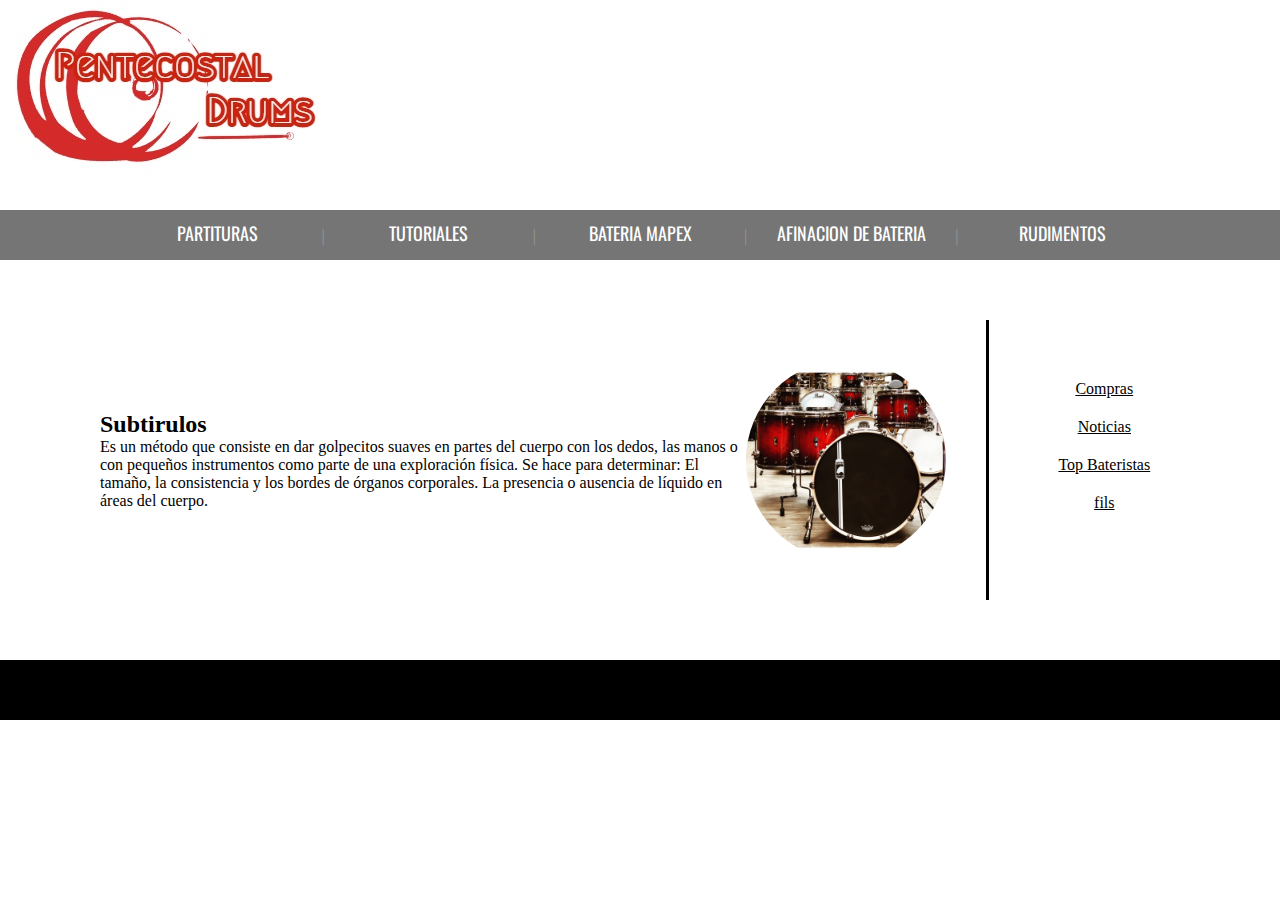
<file: index.html>
<html>
    <head>
        <link rel="stylesheet" href="styles/index.css">
    </head>
    <body>
        <header>
            
        </header>
        <nav>
            <ul>
                <li><a href="partituras.html">PARTITURAS</a></li>
                <li class="barra">|</li>
                <li><a href="tutoriales.html">TUTORIALES</a></li>
                <li class="barra">|</li>
                <li><a href="batmapex.html">BATERIA MAPEX</a></li>
                <li class="barra">|</li>
                <li><a href="#">AFINACION DE BATERIA</a></li>
                <li class="barra">|</li>
                <li><a href="#">RUDIMENTOS</a></li>
            </ul>
        </nav>
        <div class="contenido">
            <div class="articulos">
                <div class="secciones">
                    <div>
                        <h2>Subtirulos</h2>
                        <p>Es un método que consiste en dar golpecitos suaves en partes del cuerpo con los dedos, las manos o con pequeños instrumentos como parte de una exploración física. Se hace para determinar: El tamaño, la consistencia y los bordes de órganos corporales. La presencia o ausencia de líquido en áreas del cuerpo.</p>
                    </div>
                    <div><img src="imagenes/bateria-mapex-black-panther-desing-lab-cherry-bomb.jpg" alt=""></div>
                </div>
            </div>
            <div class="menu-secundario">
                <a href="">Compras</a>
                <a href="">Noticias</a>
                <a href="">Top Bateristas</a>
                <a href="">fils</a>
            </div>
        </div>
        <footer>
            <h2 align="center">
                DESARROLADO POR:</h2>
            <h3 align="center">perico de los palotes</h3>
        </footer>
    </body>
</html>
</file>
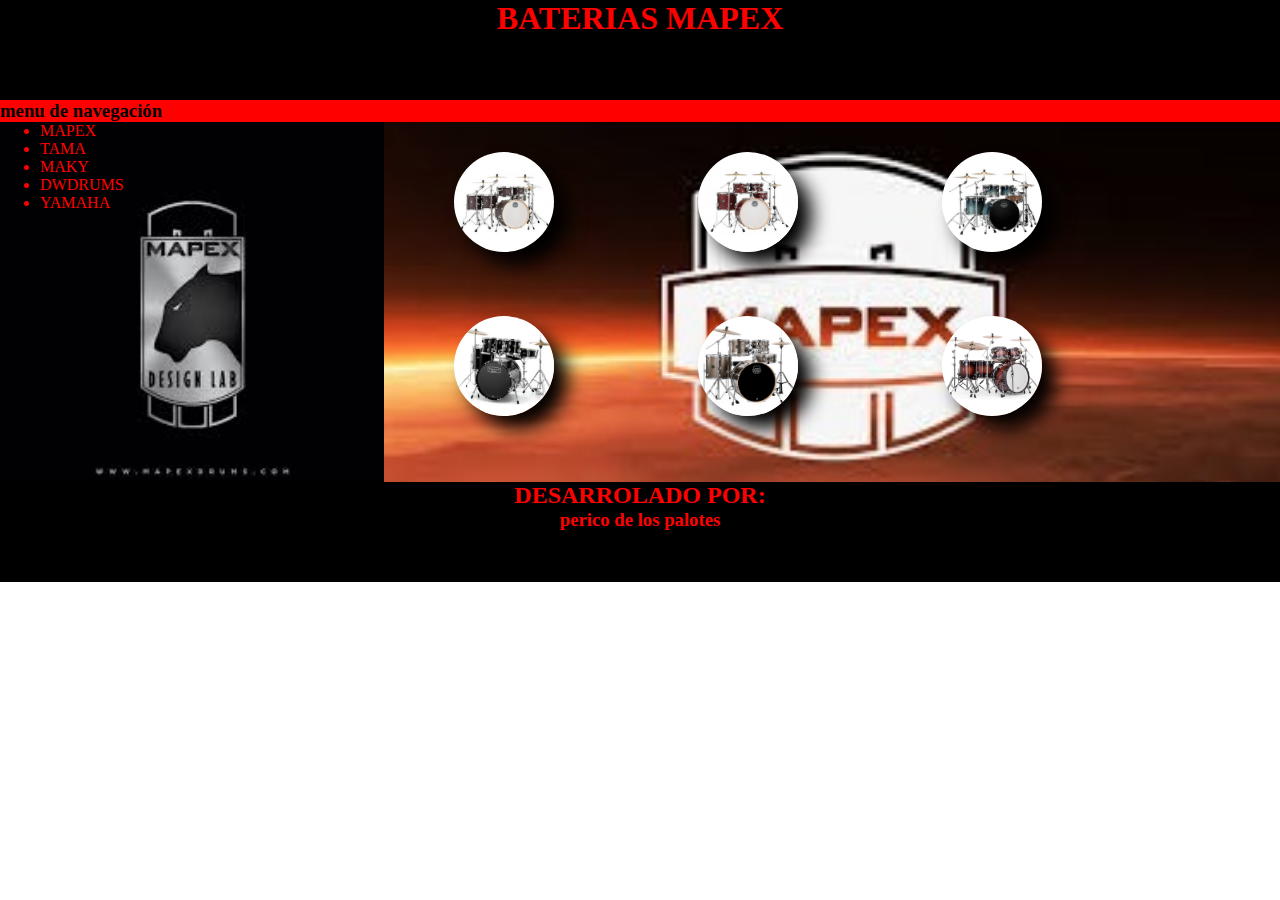
<file: batmapex.html>
<html>
    <head>
        <link rel="stylesheet" href="styles/batmapex.css">
    </head>
    <body>
        <header>
            <h1 align ="center">
                BATERIAS MAPEX
            </h1>
        </header>
        <nav>
            <H3>
                <p style="color:black;">
                menu de navegación
                </p>
            </H3>
        </nav>
        <aside>
            <ul>
                <li>MAPEX</li>
                <li>TAMA</li>
                <li>MAKY</li>
                <li>DWDRUMS</li>
                <li>YAMAHA</li>
            </ul>
        </aside>
        <section>
            <img src="imagenes/armory.jpg" alt="">
            <img src="imagenes/mars.jpg" alt="">
            <img src="imagenes/saturn.jpg" alt="">
            <img src="imagenes/tornado.jpg" alt="">
            <img src="imagenes/venus.jpg" alt="">
            <img src="imagenes/blackpanther.jpg" alt="">

        </section>
        <footer>
            <h2 align="center">
                DESARROLADO POR:</h2>
            <h3 align="center">perico de los palotes</h3>
        </footer>
    </body>
</html>
</file>
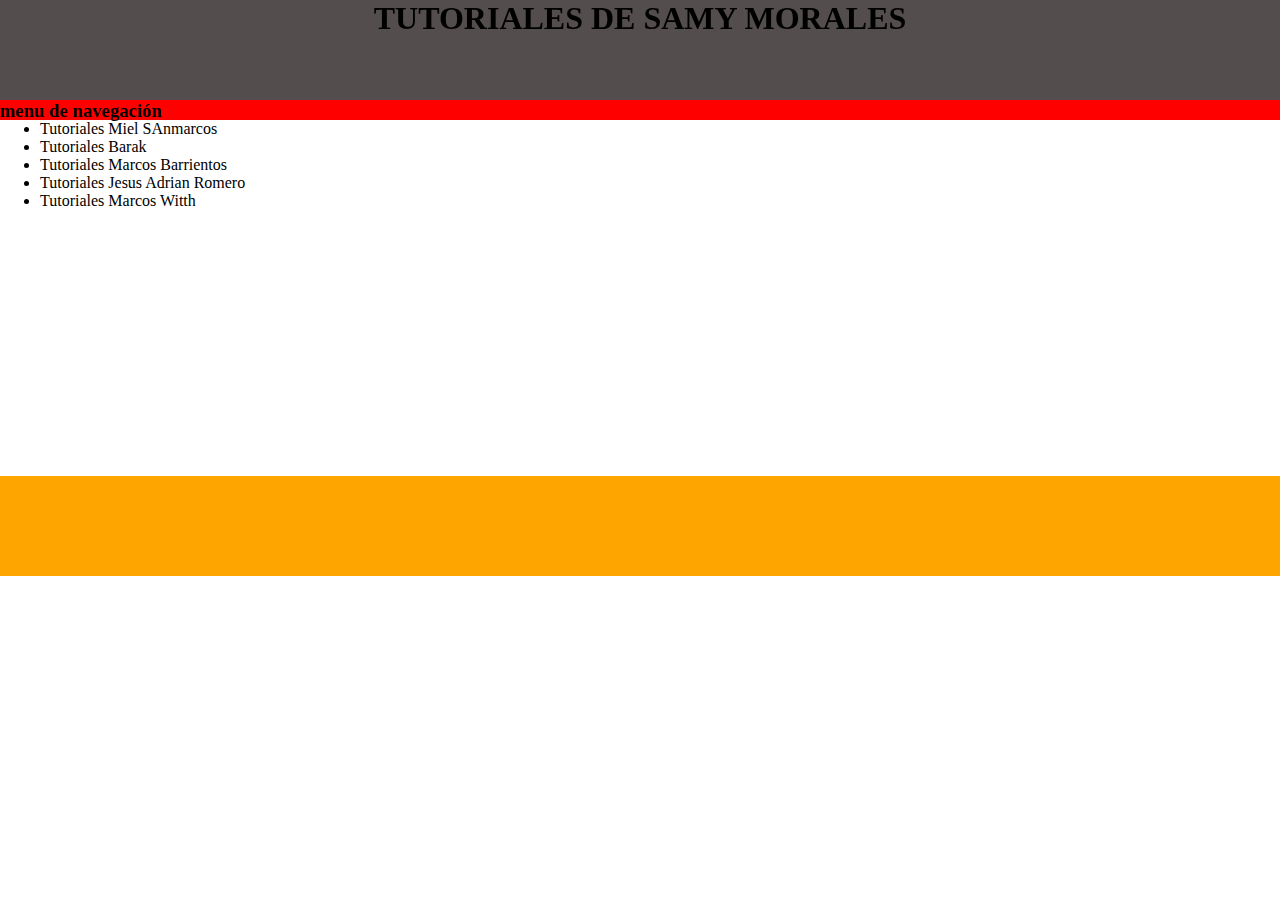
<file: tutoriales.html>
<html>
    <head>
        <link rel="stylesheet" href="styles/tutoriales.css">
        <meta name="viewport" content="width=device-width, initial-scale=1.0">
    </head>
    <body>
        <header>
            <h1 align="center">
                TUTORIALES DE SAMY MORALES
            </h1>
        </header>
        <nav>
            <h3>
                menu de navegación
            </h3>
        </nav>
        <aside>
            <ul>
                <li>Tutoriales Miel SAnmarcos</li>
                <li>Tutoriales Barak </li>
                <li>Tutoriales Marcos Barrientos</li>
                <li>Tutoriales Jesus Adrian Romero</li>
                <li>Tutoriales Marcos Witth</li>
            </ul>
        </aside>
        <section>
            <iframe 
            class="item" 
            src="https://www.youtube.com/embed/KuPXCvnkUg4" 
            title="YouTube video player" 
            frameborder="0" 
            allow="accelerometer; autoplay; clipboard-write; encrypted-media; gyroscope; picture-in-picture" 
            allowfullscreen>
            </iframe>
            <iframe 
            class="item" 
            src="https://www.youtube.com/embed/ShWy5S5zcg4" 
            title="YouTube video player" 
            frameborder="0" 
            allow="accelerometer; autoplay; clipboard-write; encrypted-media; gyroscope; picture-in-picture" 
            allowfullscreen>
            </iframe>
            <iframe 
            class="item"
            src="https://www.youtube.com/embed/Aw66lBjfXzI" 
            title="YouTube video player" 
            frameborder="0" 
            allow="accelerometer; autoplay; clipboard-write; encrypted-media; gyroscope; picture-in-picture" 
            allowfullscreen>
            </iframe>
            <iframe 
            class="item" 
            src="https://www.youtube.com/embed/EJG3-wE8AXE" 
            title="YouTube video player" 
            frameborder="0" 
            allow="accelerometer; autoplay; clipboard-write; encrypted-media; gyroscope; picture-in-picture" 
            allowfullscreen>
            </iframe>
        </section>
        <footer></footer>
    </body>
</html>
</file>
<file: styles/index.css>
@import url('https://fonts.googleapis.com/css2?family=Oswald:wght@300&display=swap');

*{
    padding: 0;
    margin: 0;
}
header{
    background-color: white;
    background-image: url(../imagenes/logos/redLogoPD.jpg);
    padding: 20px;
    background-repeat: no-repeat;
    width: 100%;
    height: 170px;
}
nav ul{
    background-color: #757575;
    width: 100%;
    list-style-type: none;
    text-align: center;
}
nav li{
    display: inline-flex;
}
nav a{
    color: rgba(255,255,255, 1);
    text-decoration: none;
    display: block;
    padding: 10px;
    width: 150px;
    font-family: "oswald";
    font-size: 18px;
}
nav li:hover{
    background-color: black;
}
img{
        width: 200px;
        height: 200px;
        border-radius: 50%;
        object-fit: cover;
}
.barra{
    color:rgba(153, 153, 153, 1);
    padding: 15px;
}
.contenido{
    display: flex;
    margin: 60px;
}
.articulos{
    width: 80%;
    border-right: 3px solid black;

}
.secciones{

    display: flex;
    align-items:center;
    padding: 40px;
}
.menu-secundario{
    width: 20%;
    margin-top: 60px;
}
.menu-secundario a {
    display: block;
    text-align: center;
    color: black;
    margin-bottom: 20px ;
}
footer{
    background-color:black;
    width: 100%;
    float: left;
    height: 60px;
}
</file>
<file: styles/batmapex.css>
*{
    margin: 0%;
}
header{
    background-color: black;
    width: 100%;
    height: 100px;
}
nav{
    background-color: red;
    width: 100%;
}
aside{
    background-image: url(../imagenes/fondos/mapexfondo2.jpg);
    width: 30%;
    height: 360px;
    float: left;
    background-repeat: no-repeat;
    background-size: cover;
}
section{
    width: 70%;
    background-image: url(../imagenes/fondos/mapexfondo.jpg);
    height: 360px;
    float: right;
    background-repeat: no-repeat;
    background-size: cover;
}
footer{
    background-color:black;
    width: 100%;
    float: left;
    height: 100px;
}
img{
    width: 100px;
    height: 100px;
    margin-top: 30px;
    margin-bottom:30px;
    margin-left:70px;
    margin-right:70px;
    border-radius: 50%;
    box-shadow: black 14px 13px 19px;
    transition: all 1s;
}
img:hover{
    transform: scale(1.5);
}
h1{
    color: red;
}
h2{
    color: red;
}
h3{
    color: red;
}
ul{
    color: red;
}
</file>
<file: styles/tutoriales.css>
*{
    margin: 0;
}
header{
    background-color: #534d4d;
    height: 100px;
    width: 100%;
}
nav{
    width: 100%;
    height: 20px;
    background-color: red;
}
aside{
    width: 30%;
    height: 356px;
    background-color:white;
    float: left;
}
section{
    width: 70%;
    height: 356px;
    background-color: white;
    float: right;
    overflow-y: scroll;
}
footer{
    width: 100%;
    height: 100px;
    background-color: orange;
    float: left;
}
.item{
    width: 200%px;
    margin: 50px;
}
@media screen and (max-width:730px)
{
    .item{
        width: 100%;
        margin: 5px;
    }
}
@media screen and (max-width:376px) 
{
    aside{
        display: none;
    }
    section{
        width: 100%;
    }
}
</file>
